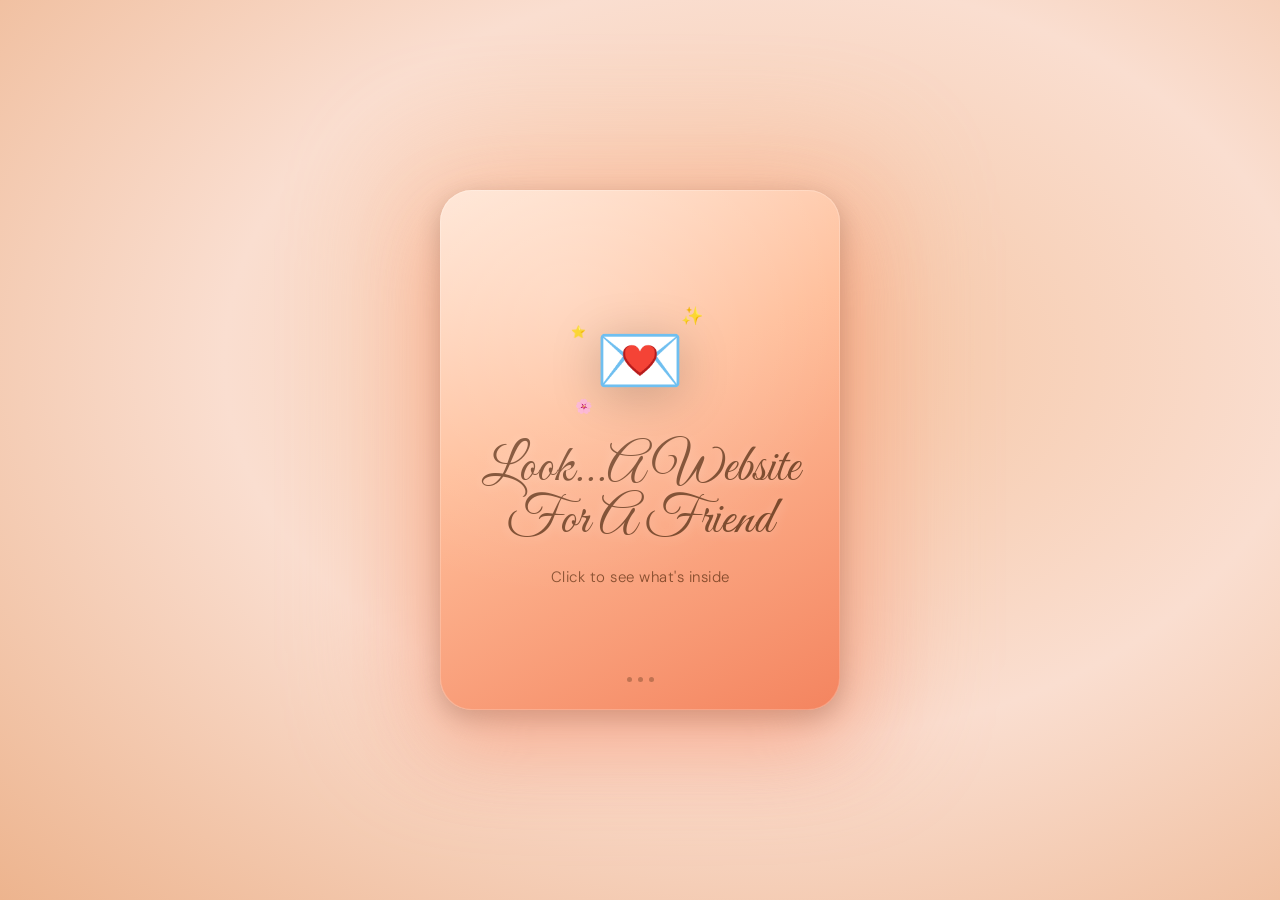
<file: index.html>
<!DOCTYPE html>
<html lang="en">

<head>
  <meta charset="UTF-8" />
  <meta name="viewport" content="width=device-width, initial-scale=1.0" />
  <title>For Friend 💌</title>
  <link rel="icon" href="data:image/svg+xml,<svg xmlns='http://www.w3.org/2000/svg' viewBox='0 0 100 100'><text y='.9em' font-size='90'>🎂</text></svg>" />
  <link rel="preconnect" href="https://fonts.googleapis.com"/>
  <link rel="preconnect" href="https://fonts.gstatic.com" crossorigin/>
  <link rel="preload" as="style" href="https://fonts.googleapis.com/css2?family=Great+Vibes&family=DM+Sans:wght@300;400&display=swap"/>
  <link rel="stylesheet" href="https://fonts.googleapis.com/css2?family=Great+Vibes&family=DM+Sans:wght@300;400&display=swap" media="print" onload="this.media='all'"/>
  <noscript>
    <link rel="stylesheet" href="https://fonts.googleapis.com/css2?family=Great+Vibes&family=DM+Sans:wght@300;400&display=swap"/>
  </noscript>
  <style>
    * {
      margin: 0;
      padding: 0;
      box-sizing: border-box;
    }

    body {
      min-height: 100vh;
      background: radial-gradient(ellipse at 60% 40%, #F5C4A1 0%, #FADED0 50%, #EDB48E 100%);
      display: flex;
      align-items: center;
      justify-content: center;
      font-family: 'DM Sans', sans-serif;
      overflow: hidden;
    }

    /* ── AMBIENT GLOW BEHIND CARD ── */
    .glow {
      position: absolute;
      width: 480px;
      height: 580px;
      border-radius: 40px;
      background: linear-gradient(135deg, #FFBF9B, #F4845F);
      filter: blur(60px);
      opacity: 0.4;
      animation: pulse 4s ease-in-out infinite;
    }

    @keyframes pulse {

      0%,
      100% {
        transform: scale(1);
        opacity: 0.35;
      }

      50% {
        transform: scale(1.05);
        opacity: 0.5;
      }
    }

    /* ── CARD ── */
    .card {
      position: relative;
      width: 400px;
      height: 520px;
      border-radius: 32px;
      background: linear-gradient(155deg, #FFE5D4 0%, #FFBF9B 40%, #F4845F 100%);
      display: flex;
      flex-direction: column;
      align-items: center;
      justify-content: center;
      gap: 0;
      cursor: pointer;
      box-shadow:
        0 0 0 1px rgba(255, 255, 255, 0.2) inset,
        0 32px 80px rgba(244, 132, 95, 0.4),
        0 8px 24px rgba(0, 0, 0, 0.2);
      transition: transform 0.3s ease, box-shadow 0.3s ease;
      user-select: none;
      overflow: hidden;
    }

    .card::before {
      content: '';
      position: absolute;
      inset: 0;
      border-radius: 32px;
      background: radial-gradient(circle at 30% 20%, rgba(255, 255, 255, 0.22), transparent 60%);
      pointer-events: none;
    }

    .card:hover {
      transform: translateY(-6px) scale(1.015);
      box-shadow:
        0 0 0 1px rgba(255, 255, 255, 0.25) inset,
        0 48px 100px rgba(244, 132, 95, 0.55),
        0 16px 40px rgba(0, 0, 0, 0.25);
    }

    .card:active {
      transform: scale(0.98);
    }

    /* ── ENVELOPE ICON ── */
    .envelope-wrap {
      position: relative;
      margin-bottom: 36px;
    }

    .envelope {
      font-size: 72px;
      filter: drop-shadow(0 8px 24px rgba(0, 0, 0, 0.2));
      animation: float 3s ease-in-out infinite;
      display: block;
    }

    @keyframes float {

      0%,
      100% {
        transform: translateY(0px) rotate(-2deg);
      }

      50% {
        transform: translateY(-10px) rotate(2deg);
      }
    }

    /* Sparkles around envelope */
    .sparkle {
      position: absolute;
      font-size: 18px;
      animation: sparkleAnim 2.5s ease-in-out infinite;
      pointer-events: none;
    }

    .sparkle:nth-child(1) {
      top: -10px;
      right: -18px;
      animation-delay: 0s;
    }

    .sparkle:nth-child(2) {
      bottom: -8px;
      left: -20px;
      animation-delay: 0.6s;
      font-size: 14px;
    }

    .sparkle:nth-child(3) {
      top: 10px;
      left: -24px;
      animation-delay: 1.2s;
      font-size: 12px;
    }

    @keyframes sparkleAnim {

      0%,
      100% {
        opacity: 0;
        transform: scale(0.5) rotate(0deg);
      }

      50% {
        opacity: 1;
        transform: scale(1.1) rotate(20deg);
      }
    }

    /* ── SCRIPT HEADING ── */
    .script {
      font-family: 'Great Vibes', cursive;
      font-size: 52px;
      color: #7C4A2D;
      line-height: 1;
      margin-bottom: 20px;
      text-align: center;
      text-shadow: 0 2px 12px rgba(255, 255, 255, 0.3);
    }

    /* ── SUBTITLE ── */
    .subtitle {
      font-size: 15px;
      color: rgba(90, 45, 15, 0.72);
      font-weight: 300;
      letter-spacing: 0.5px;
    }

    /* ── CLICK RIPPLE ── */
    .ripple {
      position: absolute;
      border-radius: 50%;
      background: rgba(255, 255, 255, 0.3);
      transform: scale(0);
      animation: rippleAnim 0.6s linear;
      pointer-events: none;
    }

    @keyframes rippleAnim {
      to {
        transform: scale(4);
        opacity: 0;
      }
    }

    /* ── PAGE EXIT ANIMATION ── */
    body.opening {
      animation: pageOpen 0.9s cubic-bezier(0.4, 0, 0.2, 1) forwards;
    }

    @keyframes pageOpen {
      0% {
        opacity: 1;
        transform: scale(1);
      }

      40% {
        opacity: 1;
        transform: scale(1.04);
      }

      100% {
        opacity: 0;
        transform: scale(1.12);
      }
    }

    /* ── BOTTOM HINT ── */
    .bottom-hint {
      position: absolute;
      bottom: 28px;
      display: flex;
      align-items: center;
      gap: 6px;
      font-size: 12px;
      color: rgba(90, 45, 15, 0.5);
      letter-spacing: 1.5px;
      text-transform: uppercase;
      animation: hintBlink 2.5s ease-in-out infinite;
    }

    @keyframes hintBlink {

      0%,
      100% {
        opacity: 0.5;
      }

      50% {
        opacity: 1;
      }
    }

    .hint-dot {
      width: 5px;
      height: 5px;
      border-radius: 50%;
      background: rgba(124, 74, 45, 0.45);
      animation: hintBlink 2.5s ease-in-out infinite;
    }

    .hint-dot:nth-child(2) {
      animation-delay: 0.3s;
    }

    .hint-dot:nth-child(3) {
      animation-delay: 0.6s;
    }

    /* ── MOBILE RESPONSIVENESS ── */
    @media (max-width: 480px) {
      .glow {
        width: 320px;
        height: 420px;
      }

      .card {
        width: calc(100vw - 48px);
        height: calc(100svh - 80px);
        max-width: 360px;
        max-height: 580px;
        border-radius: 24px;
      }

      .envelope {
        font-size: 56px;
      }

      .envelope-wrap {
        margin-bottom: 28px;
      }

      .script {
        font-size: 40px;
        margin-bottom: 16px;
      }

      .subtitle {
        font-size: 13px;
      }

      .bottom-hint {
        bottom: 20px;
        font-size: 11px;
      }
    }
  </style>
</head>

<body>

  <div class="glow"></div>

  <div class="card" id="card" onclick="openSurprise(event)">

    <div class="envelope-wrap">
      <span class="sparkle">✨</span>
      <span class="sparkle">🌸</span>
      <span class="sparkle">⭐</span>
      <span class="envelope">💌</span>
    </div>

    <p class="script">Look...A Website For A Friend</p>
    <p class="subtitle" id="subtitle">Click to see what's inside</p>

    <div class="bottom-hint">
      <span class="hint-dot"></span>
      <span class="hint-dot"></span>
      <span class="hint-dot"></span>
    </div>

  </div>

  <script>
    //Changes click to tap on mobile.
    document.addEventListener('DOMContentLoaded', () => {
      if ('ontouchstart' in window || navigator.maxTouchPoints > 0) {
        document.getElementById('subtitle').textContent = 'Tap to open your surprise…';
      }
    });
    function openSurprise(e) {
      // Ripple effect at click point
      const card = document.getElementById('card');
      const rect = card.getBoundingClientRect();
      const ripple = document.createElement('div');
      ripple.className = 'ripple';
      const size = Math.max(card.offsetWidth, card.offsetHeight);
      ripple.style.cssText = `
        width: ${size}px; height: ${size}px;
        left: ${e.clientX - rect.left - size / 2}px;
        top:  ${e.clientY - rect.top - size / 2}px;
      `;
      card.appendChild(ripple);
      ripple.addEventListener('animationend', () => ripple.remove());

      // Zoom-out transition then navigate
      setTimeout(() => {
        document.body.classList.add('opening');
      }, 150);

      setTimeout(() => {
        window.location.href = 'birthday.html';
      }, 950);
    }
  </script>

</body>

</html>
</file>
